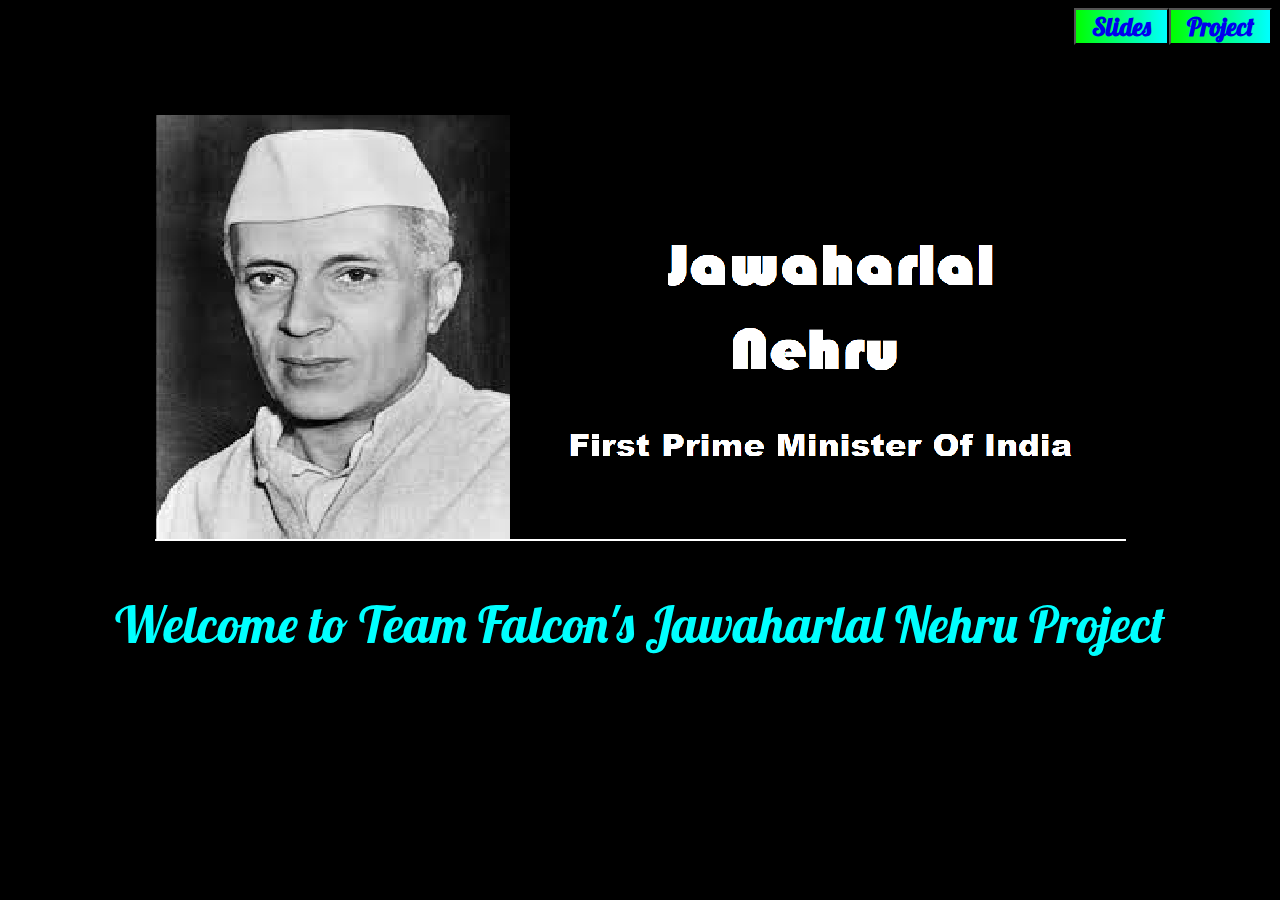
<file: content.html>
<html>
  <head>
    <title>Jawaharlal Nehru</title>
    <link rel="stylesheet" href="style.css">
    <link rel="shortcut icon" type="image/x-icon" href="tem.png">
  </head>
  <body>
    <ul>
      <button><a href="project.html">&nbsp;&nbsp;Project&nbsp;&nbsp;</a></button>&nbsp;&nbsp;&nbsp;&nbsp;
      <button><a href="https://bit.ly/janebytf">&nbsp;&nbsp;Slides&nbsp;&nbsp;</a></button>&nbsp;&nbsp;&nbsp;&nbsp;
    </ul>
    <br><br><br><br>
    <div class="logo">
        <center><img src="tem.png"></center>
    </div>
    <div class="t1">
      <p>Welcome to Team Falcon's Jawaharlal Nehru Project</p>
      <br><br>
    </div>
  </body>
</html>
</file>
<file: style.css>
@import url('https://fonts.googleapis.com/css2?family=Comfortaa&family=Lobster&display=swap');

:root {
  --lime: #00FF00;
  --cyan: #00FFFF;
  --black: #000000;
  --red: #FF0000;
}

body {
  background-color: var(--black);
}

.t1 p {
  font-size: 4vw;
  font-family: lobster;
  color: var(--cyan);
  text-align: center;
}


button {
  background-image: linear-gradient(to right, var(--lime), var(--cyan));
  font-family: lobster;
  font-size: 25px;
  font-weight: 700;
  transition: 0.6s ease;
}

button {
  float: right;
}

button a {
  text-decoration: none;
}

button a:hover {
  color: var(--red);
}

::-webkit-scrollbar{
  width: 0px;
}
</file>
